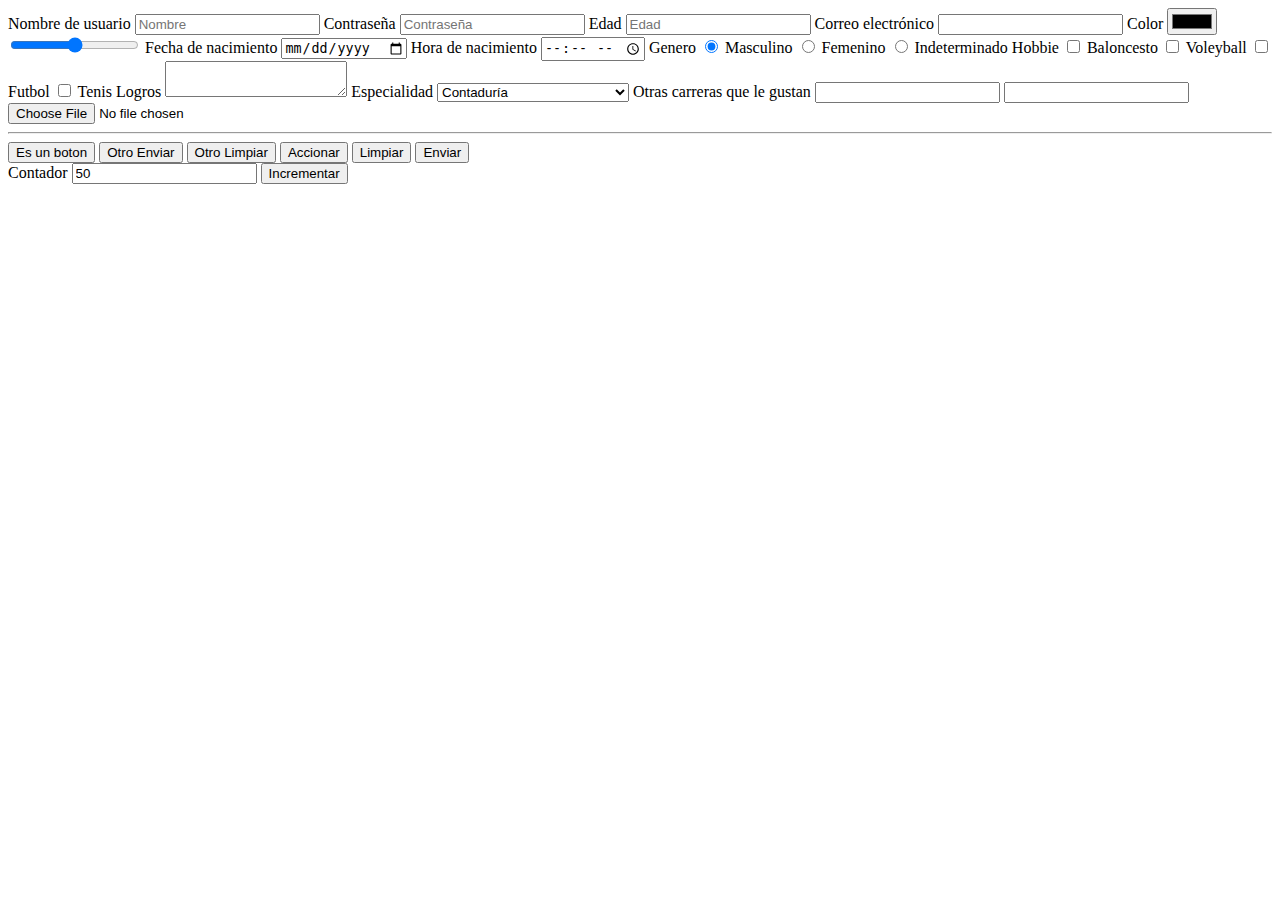
<file: contactenos.html>
<!DOCTYPE html>
<html lang="en">

<head>
    <meta charset="UTF-8">
    <meta http-equiv="X-UA-Compatible" content="IE=edge">
    <meta name="viewport" content="width=device-width, initial-scale=1.0">
    <title>Contactenos</title>
</head>

<body>

    <form method="get" action="/api/registro">
        <label for="username">Nombre de usuario</label>
        <input id="username" type="text" name="uname" placeholder="Nombre" required aria-required="true">

        <label>Contraseña</label>
        <input type="password" name="pass" placeholder="Contraseña" required>

        <label>Edad</label>
        <input type="number" name="age" placeholder="Edad" required>

        <label>Correo electrónico</label>
        <input type="email" name="email">

        <label>Color</label>
        <input type="color" name="color">

        <label></label>
        <input type="range" min="0" max="100">

        <label>Fecha de nacimiento</label>
        <input type="date">

        <label>Hora de nacimiento</label>
        <input type="time">

        <label for="">Genero</label>
        <span>
            <input id="male" name="genre" type="radio" value="M" checked>
            <label for="male">Masculino</label>

            <input id="female" name="genre" type="radio" value="F">
            <label for="female">Femenino</label>

            <input id="none" name="genre" type="radio" value="I">
            <label for="none">Indeterminado</label>
        </span>

        <label for="">Hobbie</label>
        <span>
            <input id="basketball" name="hobbie" type="checkbox" value="bb">
            <label for="basketball">Baloncesto</label>

            <input type="checkbox" name="hobbie" value="Vb">
            <label>Voleyball</label>

            <input type="checkbox" name="hobbie" value="Ft">
            <label>Futbol</label>

            <input type="checkbox" name="hobbie" value="Tn">
            <label>Tenis</label>
        </span>



        <label for="logros">Logros</label>
        <textarea id="Logros"></textarea>

        <label for="">Especialidad</label>
        <select id="">
            <option>Ingeniería de Sistemas</option>
            <option>Ingeniería Electrica</option>
            <option>Ingeniería Mecánica</option>
            <option>Administración de Empresas</option>
            <option selected>Contaduría</option>
        </select>

        <label>Otras carreras que le gustan</label>
        <input list="afines">
        <datalist id="afines">
            <option>Ingeniería de Sistemas</option>
            <option>Ingeniería Eléctrica</option>
            <option>Ingeniería Mecánica</option>
            <option>Administración de Empresas</option>
            <option>Contaduría</option>
        </datalist>

        <input type="search">

        <input type="file">
        <input type="hidden">


        <hr>
        <input type="button" value="Es un boton"  ondblclick="mostrarMensaje('Doble click en input button')">
        <input type="submit" value="Otro Enviar">
        <input type="reset" value="Otro Limpiar">

        <button type="button" onclick="mostrarMensaje('Click en boton accionar')">Accionar</button>
        <button type="reset">Limpiar</button>
        <button type="submit">Enviar</button>
    </form>

    <form>
        <label for="contador">Contador</label>
        <input id="contador" type="number" value="50">
        <button type="button" onclick="incrementarContador()">Incrementar</button>
        <p id="salida"></p>
    
    </form>

    <script src="js/contactenos.js"></script>
</body>

</html>
</file>
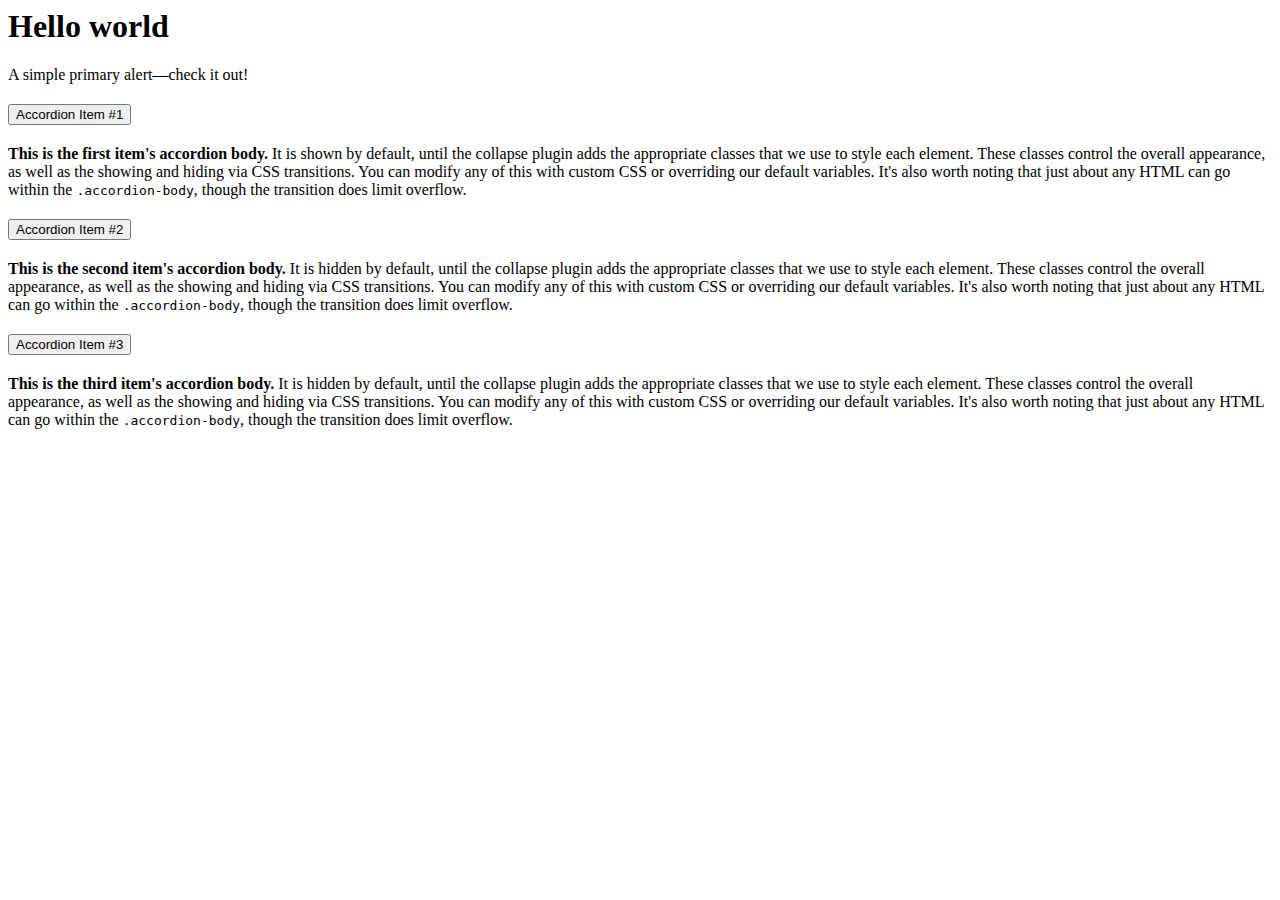
<file: demo.html>
<html lang="en">

<head>
    <meta charset="UTF-8">
    <meta http-equiv="X-UA-Compatible" content="IE=edge">
    <meta name="viewport" content="width=device-width, initial-scale=1.0">
    <title>Demo Page</title>
    <!-- CSS only -->
    <link href="https://cdn.jsdelivr.net/npm/bootstrap@5.2.0/dist/css/bootstrap.min.css" rel="stylesheet"
        integrity="sha384-gH2yIJqKdNHPEq0n4Mqa/HGKIhSkIHeL5AyhkYV8i59U5AR6csBvApHHNl/vI1Bx" crossorigin="anonymous">
    <link rel="stylesheet" href="Estilos/demo.css">
</head>

<body>

    <div class="container">

        <h1> Hello world</h1>

        <div class="alert alert-danger" role="alert">
            A simple primary alert—check it out!
        </div>

        <div class="progress">
            <div class="progress-bar" role="progressbar" aria-label="Basic example" style="width : 75%"
                aria-valuenow="50" aria-valuemin="0" aria-valuemax="100"></div>
        </div>

        <div class="accordion" id="accordionExample">
            <div class="accordion-item">
                <h2 class="accordion-header" id="headingOne">
                    <button class="accordion-button" type="button" data-bs-toggle="collapse"
                        data-bs-target="#collapseOne" aria-expanded="true" aria-controls="collapseOne">
                        Accordion Item #1
                    </button>
                </h2>
                <div id="collapseOne" class="accordion-collapse collapse show" aria-labelledby="headingOne"
                    data-bs-parent="#accordionExample">
                    <div class="accordion-body">
                        <strong>This is the first item's accordion body.</strong> It is shown by default, until the
                        collapse
                        plugin adds the appropriate classes that we use to style each element. These classes control the
                        overall appearance, as well as the showing and hiding via CSS transitions. You can modify any of
                        this with custom CSS or overriding our default variables. It's also worth noting that just about
                        any
                        HTML can go within the <code>.accordion-body</code>, though the transition does limit overflow.
                    </div>
                </div>
            </div>
            <div class="accordion-item">
                <h2 class="accordion-header" id="headingTwo">
                    <button class="accordion-button collapsed" type="button" data-bs-toggle="collapse"
                        data-bs-target="#collapseTwo" aria-expanded="false" aria-controls="collapseTwo">
                        Accordion Item #2
                    </button>
                </h2>
                <div id="collapseTwo" class="accordion-collapse collapse" aria-labelledby="headingTwo"
                    data-bs-parent="#accordionExample">
                    <div class="accordion-body">
                        <strong>This is the second item's accordion body.</strong> It is hidden by default, until the
                        collapse plugin adds the appropriate classes that we use to style each element. These classes
                        control the overall appearance, as well as the showing and hiding via CSS transitions. You can
                        modify any of this with custom CSS or overriding our default variables. It's also worth noting
                        that
                        just about any HTML can go within the <code>.accordion-body</code>, though the transition does
                        limit
                        overflow.
                    </div>
                </div>
            </div>
            <div class="accordion-item">
                <h2 class="accordion-header" id="headingThree">
                    <button class="accordion-button collapsed" type="button" data-bs-toggle="collapse"
                        data-bs-target="#collapseThree" aria-expanded="false" aria-controls="collapseThree">
                        Accordion Item #3
                    </button>
                </h2>
                <div id="collapseThree" class="accordion-collapse collapse" aria-labelledby="headingThree"
                    data-bs-parent="#accordionExample">
                    <div class="accordion-body">
                        <strong>This is the third item's accordion body.</strong> It is hidden by default, until the
                        collapse plugin adds the appropriate classes that we use to style each element. These classes
                        control the overall appearance, as well as the showing and hiding via CSS transitions. You can
                        modify any of this with custom CSS or overriding our default variables. It's also worth noting
                        that
                        just about any HTML can go within the <code>.accordion-body</code>, though the transition does
                        limit
                        overflow.
                    </div>
                </div>
            </div>
        </div>
    </div>

    <script src="https://cdn.jsdelivr.net/npm/bootstrap@5.2.0/dist/js/bootstrap.bundle.min.js"
        integrity="sha384-A3rJD856KowSb7dwlZdYEkO39Gagi7vIsF0jrRAoQmDKKtQBHUuLZ9AsSv4jD4Xa"
        crossorigin="anonymous"></script>

</body>

</html>
</file>
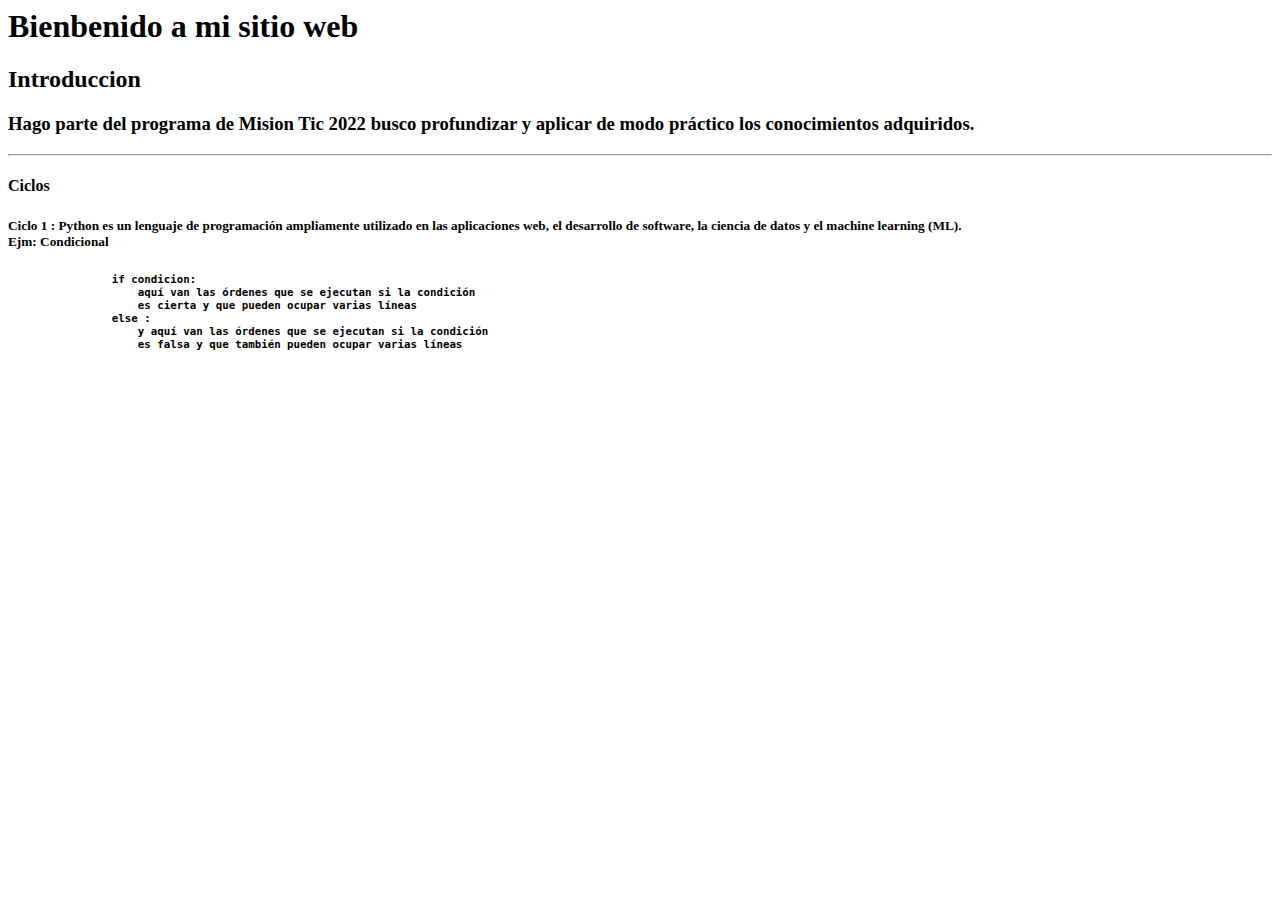
<file: presentacion.html>
<html> 
    <head>
        <title>Presentacion</title>
    </head>
    <body>
        <h1>Bienbenido a mi sitio web</h1>
        <h2>Introduccion</h2>
        <h3>
            <p>
            Hago parte del programa de Mision Tic 2022 busco profundizar y aplicar de modo 
            práctico los conocimientos adquiridos.
            </p>
        </h3>
        <hr>
        <h4>Ciclos</h4>
        <h5>
            Ciclo 1 : Python es un lenguaje de programación ampliamente utilizado en las aplicaciones web,
            el desarrollo de software, la ciencia de datos y el machine learning (ML).<br>
            Ejm: Condicional<br>
            <pre> 
                if condicion:
                    aquí van las órdenes que se ejecutan si la condición
                    es cierta y que pueden ocupar varias líneas
                else : 
                    y aquí van las órdenes que se ejecutan si la condición 
                    es falsa y que también pueden ocupar varias líneas
            </pre>
        </h5>
    </body>
</html>
</file>
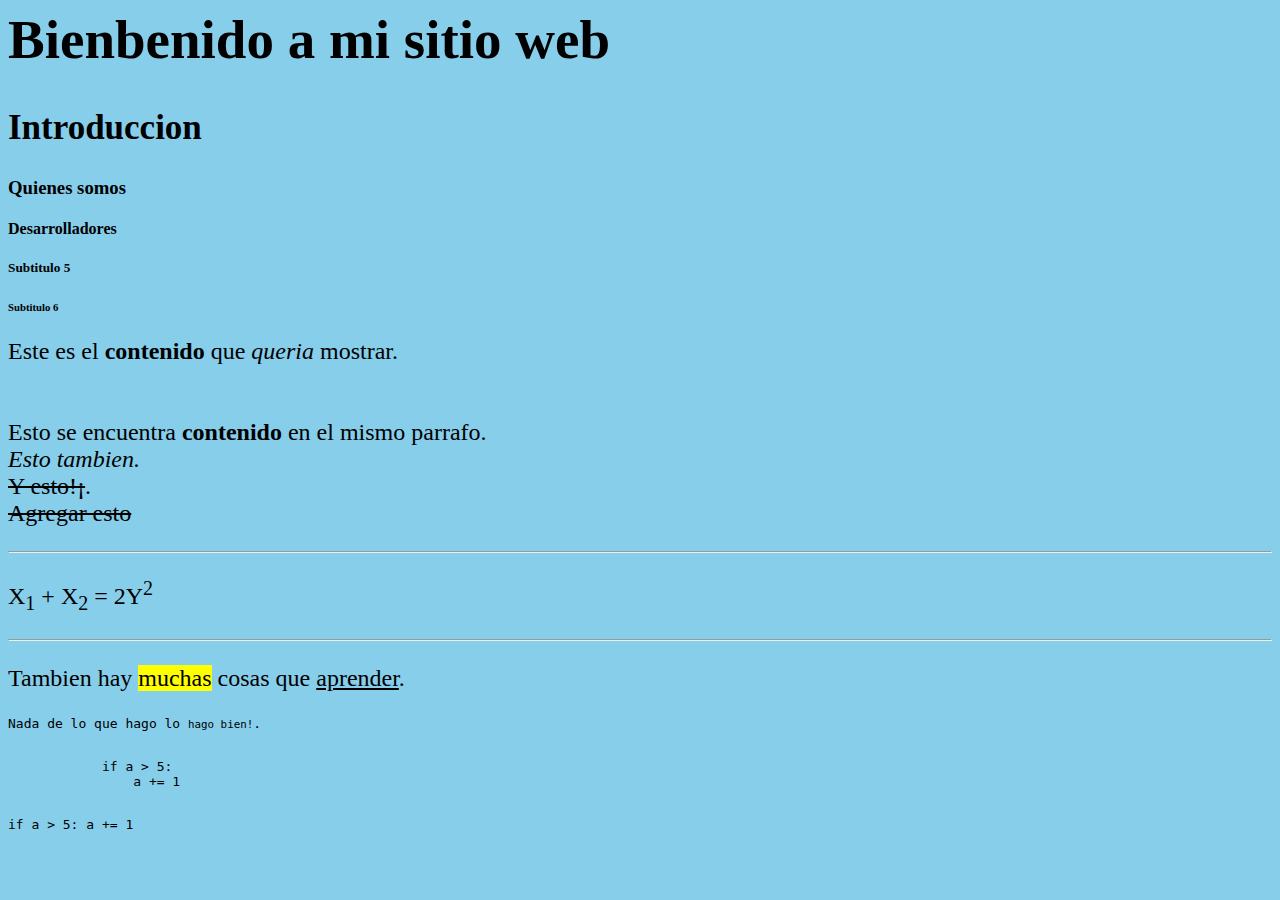
<file: tema1.html>
<!--
HTML -> HyperText Markup Language
Lenguage basado en etiquetas "<" ">"
-->


<html> <!--Etiqueta que abre-->
    <head>
        <!--Titulo de pagina en la pestaña del navegador-->
        <title>Mi página web</title>
        <link rel="stylesheet" href="Estilos/general.css">
    </head>
    <body>
        <!--<body></body>: Elementos o contenido de la pagina-->
        <h1>Bienbenido a mi sitio web </h1>
        <h2>Introduccion</h2>
        <h3>Quienes somos</h3>
        <h4>Desarrolladores</h4>
        <h5>Subtitulo 5</h5>
        <h6>Subtitulo 6</h6>
        <p>
            Este es el <b>contenido</b> que <i>queria</i> mostrar.<br><br><br>
            Esto se encuentra <strong>contenido</strong> en el mismo parrafo.<br>
            <em>Esto tambien.</em><br>
            <strike>Y esto!¡</strike>.<br>
            <del>Agregar esto</del>
            <!--<br></br>: Salto de linea etiqueta sin contenido no necesita etiqueta que cierra-->
            <!--<b></b>: Negrilla -->
            <!--<i></i>: Cursiva -->
            <!--<strong></strong>: Negrilla hace mas referencia o enfasis-->
            <!--<em></em>: Cursiva hace mas referencia o enfasis-->
        </p>

        <!--<hr>: Separa con una linea sin contenido-->
        <hr> 
        <!--<sub></sub>: Subindice-->
        <!--<sup></sup>: Superindice-->
        <p>X<sub>1</sub> + X<sub>2</sub> = 2Y<sup>2</sup></p>
        <hr> 

         <!--<mark></mark>: Resaltar texto-->
         <!--<ins></ins>: Texto insertado actualmente-->
        <p>Tambien hay <mark>muchas</mark> cosas que <ins>aprender</ins>.</p>
        
        <!--<pre></pre>: Monoespaciado. Etiqueta con contenido. Si toma en cuenta los espacios-->
        <pre>Nada de lo que hago lo <small>hago bien!</small>.</pre>
        <pre> 
            if a > 5:
                a += 1
        </pre>
        
        <!--<code></code>: codigo fuente-->
        <code> 
            if a > 5:
                a += 1
        </code>
    </body>
</html> <!--Etiqueta que cierra-->
</file>
<file: Estilos/demo.css>
#headingFour {
    background-color: red;
    font-weight: bold;
}
</file>
<file: Estilos/general.css>
body {
    background-color: skyblue;
}

h1 {
    font-size: 55px;
}

h2 {
    font-size: 35px;
}

p {
    font-size: 24px;
}

img {
    width: 100%;
}

table {
    width: 100%;
    border: 3px solid blue;
}

td {
    border-bottom: 1px solid black;
}

video {
    width: 100%;
}
</file>
